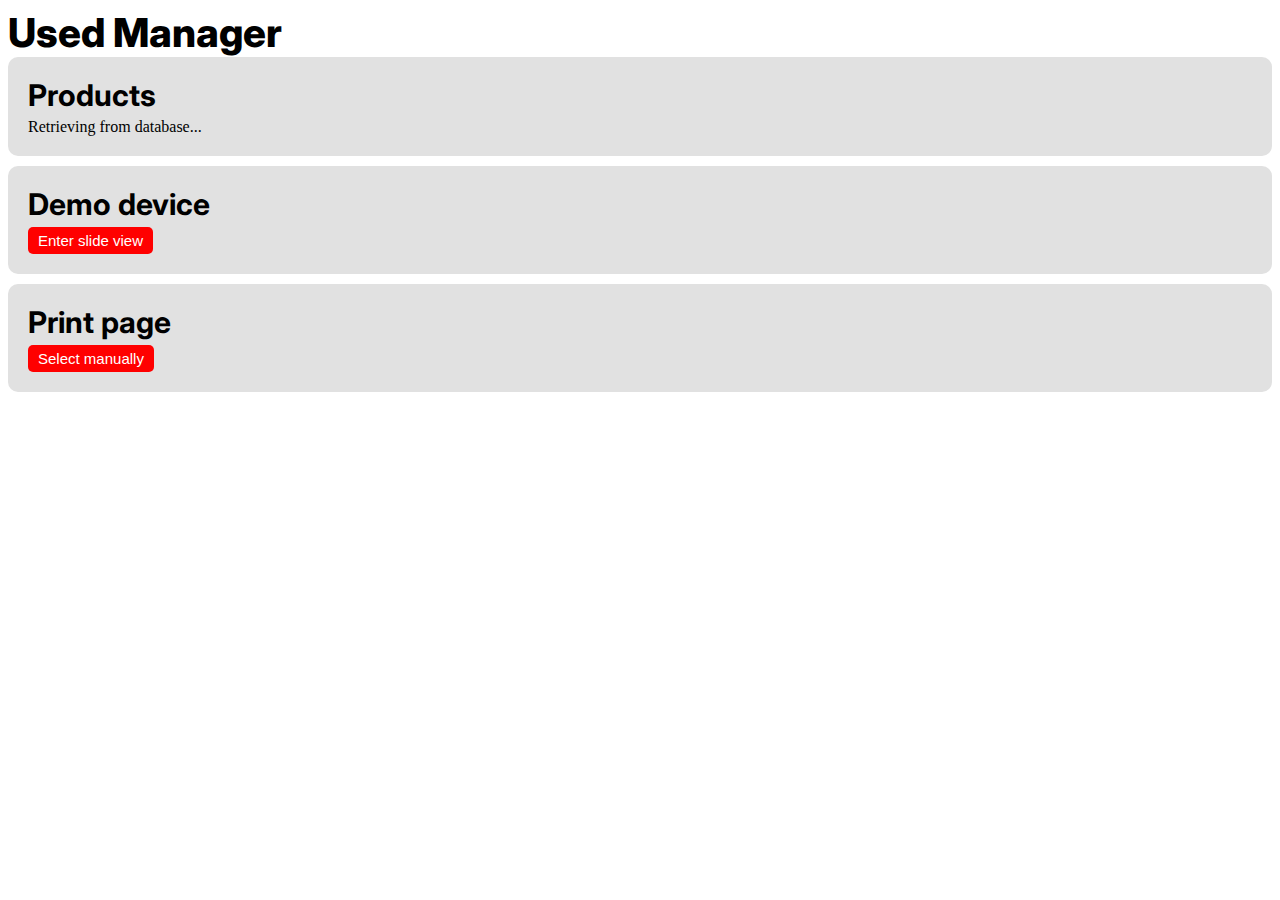
<file: index.html>
<!DOCTYPE html>
<html lang="en">
<head>
    <meta charset="UTF-8">
    <meta name="viewport" content="width=device-width, initial-scale=1.0">
    <link rel="stylesheet" href="./assets/style.css">
    <title>Used Manager</title>
</head>
<body>
    <div class="modal" id="printDetails">
        <div style="display:flex;flex-flow:column;padding:40px;">
            <span class="h1">Print Options</span>
            <div class="continueOptions" style="margin-bottom:10px;">
                <span class="h2">Page Header</span>
                <div>
                    <span class="h3">Write your page header below. For red, start with &lt;red> and end with &lt;/red></red></span>
                    <div style="display:flex;flex-flow:column;margin-top:10px;">
                        <input type="text" oninput="this.parentElement.children[1].innerHTML = this.value;localStorage.setItem('pageHeader', `${this.value}`)" value="Example <red>Header</red>" id="pageHeaderInput">
                        <span class="h1">Example <red>Header</red></span>
                    </div>
                </div>
            </div>
            <div class="continueOptions" style="margin-bottom:10px;">
                <span class="h2">Page Footer</span>
                <span class="h3">QR Code</span>
                <input type="text" style="width:100%;" id="footerQRCode" value="https://riverdalemac.us7.list-manage.com/subscribe?u=0cbbf6da8b735d8b8e487283a&id=995d59c804" oninput="window.localStorage.setItem('qrcodelink',this.value)">
                <span class="h3">Text</span>
                <textarea oninput="window.localStorage.setItem('footertext',this.value)" id="footerText" style="resize:vertical;width:100%;">Looking for something else? Sign up to get updates on used products!</textarea>
            </div>
            <button onclick="sendPrint()">Print</button>
        </div>
    </div>
    <div class="modal" id="prodsel">
        <div style="display:flex;flex-flow:column;padding:40px;">
            <span class="h1">Product Selector</span>
            <div class="continueOptions" style="margin-bottom:10px;">
                <span class="h2">Select the products to print</span>
                <div id="manyProdNotice" style="display:none;color:red;border:2px red solid;border-radius:5px;background-color:rgba(255, 0, 0, 0.179);padding:20px;">
                    <span class="h3">If you're printing more than 3 products, consider doing so in multiple groupings.</span>
                </div>
                <div id="productSelector"></div>
            </div>
            <div class="continueOptions" style="margin-bottom:10px;">
                <span class="h2">Review items</span>
                <span class="h3">Items are printed in the order listed below. To re-order, remove and re-add some items.</span>
                <div class="h3" id="csProducts" style="display:flex;flex-flow:column;background-color:rgba(69, 168, 255, 0.3);color:rgb(12, 97, 171);border:1px rgb(12, 97, 171) solid;padding:15px;border-radius:10px;font-family: 'Inter', sans-serif;"></div>
            </div>
            <button onclick="confirmSelectedItems()">Next</button>
        </div>
    </div>
    <span class="h1">Used Manager</span>
    <div class="continueOptions" style="margin-bottom:10px;">
        <span class="h2">Products</span>
        <span id="status">Retrieving from database...</span>
        <textarea id="raw" style="resize:vertical;width:100%;"></textarea>
    </div>
    <div class="continueOptions" style="margin-bottom:10px;">
        <span class="h2">Demo device</span>
        <button>Enter slide view</button>
    </div>
    <div class="continueOptions">
        <span class="h2">Print page</span>
        <button onclick="setupProductSelector()">Select manually</button>
        <!--<button onclick="printUsed('Roncesvalles')">Roncy</button>
        <button onclick="printUsed('BeachMac')">Beach</button>-->
    </div>
    <script src="./assets/script.js"></script>
    <script>window.localStorage.removeItem('csProducts');window.localStorage.setItem('pageHeader', document.getElementById('pageHeaderInput').value);window.localStorage.setItem('qrcodelink', document.getElementById('footerQRCode').value);window.localStorage.setItem('footertext', document.getElementById('footerText').innerHTML);getUsed(true)</script>
</body>
</html>
</file>
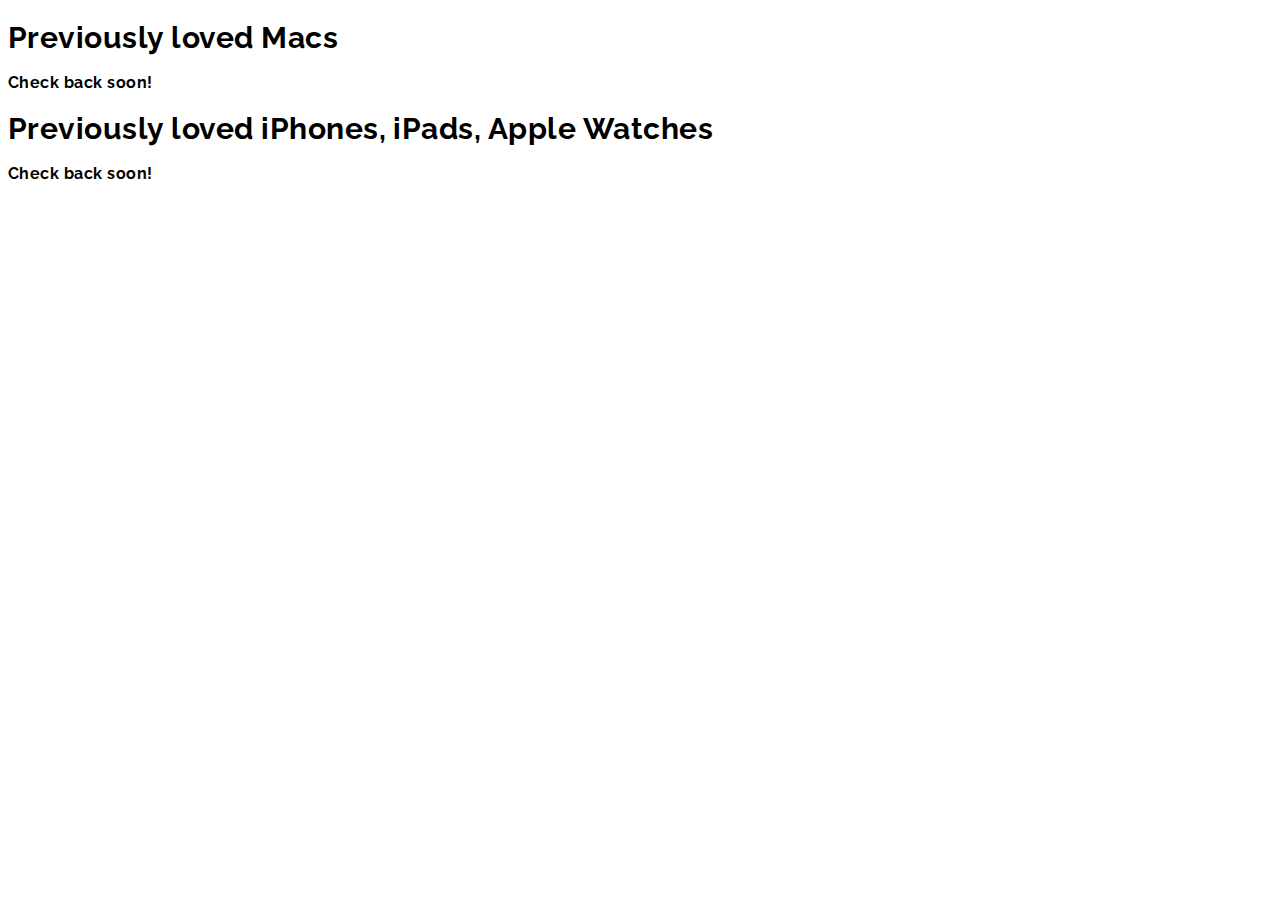
<file: embedmacs.html>
<!DOCTYPE html>
<html lang="en">
<head>
    <meta charset="UTF-8">
    <meta name="viewport" content="width=device-width, initial-scale=1.0">
    <style>
        @import url('https://fonts.googleapis.com/css2?family=Raleway:ital,wght@0,100..900;1,100..900&display=swap');

        body{
            font-family: "Raleway", sans-serif;
            font-optical-sizing: auto;
            font-weight: 700;
            letter-spacing: 0.03em;
            font-size:1em;
            line-height: 1em;
            font-style: normal;
            color:black;
        }

        .productContainer{
            display:flex;
            flex-flow:row;
            align-items: center;
            gap:50px;
        }

        #productList{
            display:flex;
            flex-flow:column;
            gap:50px;
        }

        .infoCol{
            display:flex;
            flex-flow:column;
        }

        .infoCol > *{
            font-size:22px;
            line-height:132.5%;
        }

        red{
            color: red;
        }

        @media only screen and (max-width: 600px) {
            .productContainer{
                display:flex;
                flex-flow:column;
                align-items: center;
                gap:20px;
            }

            .infoCol{
                width:80vw;
                text-align: center;
                gap:10px;
            }
        }
    </style>
</head>
<body>
    <span style="font-size:30px;margin:20px 0px;display:block;line-height: normal;">
        Previously loved Macs
    </span>
    <div id="productList">
        <span id="noproda">Check back soon!</span>
    </div>
    <span style="font-size:30px;margin:20px 0px;display:block;line-height: normal;">
        Previously loved iPhones, iPads, Apple Watches
    </span>
    <div id="productbList">
        <span id="noprodb">Check back soon!</span>
    </div>
    <script>
        /*async function receivedData(json){
    

            rows = json.rows

            products = []
            
            i = 0
            while(i<rows.length){

                if(rows[i].c[3].v != "Macs"){
                    products.push({
                        name:rows[i].c[0].v,
                        price:rows[i].c[1].v,
                        location:rows[i].c[2].v,
                        category:rows[i].c[3].v,
                        image:rows[i].c[4].v,
                    })
                }
                i++
            }

            setupPageRender(products)
        }*/

        async function priceFormat(price){
            price = parseInt(price)
            if(Math.floor(price) == price){
                price = `$${price}.00`
            }else{
                price = `$${price}`
            }

            return price
        }

        async function locationFormat(l){
            if(l == "Roncesvalles"){
                return `Ronces<red>valles</red>`
            }else if(l == "BeachMac"){
                return `Beach<red>Mac</red>`
            }else{
                return `Invalid Location`
            }
        }

        async function setupPageRender(list){
            listelem = document.getElementById('productList')
            i = 0
            while(i<list.length){
                newcontainer = document.createElement("div")
                newcontainer.classList.add('productContainer')

                //for img
                newimg = document.createElement("img")
                newimg.src = list[i].image
                newimg.width = "275"

                newcontainer.appendChild(newimg)

                //new info col
                newinfocol = document.createElement("div")
                newinfocol.classList.add('infoCol')
                
                newcontainer.appendChild(newinfocol)

                

                //for title
                newtitle = document.createElement("span")
                newtitle.classList.add('h2')
                newtitle.innerHTML = list[i].name

                newinfocol.appendChild(newtitle)

                //for location
                newlocation = document.createElement("span")
                newlocation.classList.add('h3')
                newlocation.innerHTML = "Location: "+await locationFormat(list[i].location)

                newinfocol.appendChild(newlocation)

                //for price
                newprice = document.createElement("span")
                newprice.classList.add('h1')
                newprice.innerHTML = "Now: <red>"+await priceFormat(list[i].price)+"</red>"

                newinfocol.appendChild(newprice)

                //listelem.appendChild(newcontainer)

                if(list[i].category == "Macs"){
                    document.getElementById('noproda').style.display = 'none'
                    document.getElementById('productList').appendChild(newcontainer)
                }else{
                    document.getElementById('noprodb').style.display = 'none'
                    document.getElementById('productbList').appendChild(newcontainer)
                }
                i++
            }
        }

        async function getOffsiteUsed(){
            function reqListener(){
                jsonString = this.responseText.match(/(?<="table":).*(?=}\);)/g)[0]

                json = JSON.parse(jsonString)

                rows = json.rows

            products = []
            
            i = 0
            while(i<rows.length){
                    products.push({
                        name:rows[i].c[0].v,
                        price:rows[i].c[1].v,
                        location:rows[i].c[2].v,
                        category:rows[i].c[3].v,
                        image:rows[i].c[4].v,
                    })
                
                i++
            }

            setupPageRender(products)
            }

            id = '1B61irJjmPDixXwRg7jAiUGEiNT5KGEmS4cgjaKqo9Qk'

            gid = '0'

            url = "https://docs.google.com/spreadsheets/d/"+id+"/gviz/tq?tqx=out:json&tq&gid="+gid

            oReq = new XMLHttpRequest()
            oReq.onload = reqListener
            
            oReq.open("get", url, true)

            try{
                oReq.send()
            }catch(err){
                alert("An error occurred while fetching data, ",err)
            }

            return
        }

        getOffsiteUsed()
    </script>
</body>
</html>
</file>
<file: assets/style.css>
@import url('https://fonts.googleapis.com/css2?family=Inter:ital,opsz,wght@0,14..32,100..900;1,14..32,100..900&display=swap');

.modal{
    width:100vw;
    height:100vh;
    position:fixed;
    top:0;
    left:0;
    background-color: white;
    display:none;
    flex-flow:column;
    align-items: center;
}

span.h1, span.h2, span.h3{
    font-family: "Inter", sans-serif;
    font-optical-sizing: auto;
    
    font-style: normal;
}

.h1{
    font-size:40px;
    font-weight: 800;
}

.h2{
    font-size:30px;
    font-weight: 700;
}

.h3{
    font-size:15px;
    font-weight: 700;
}

#productList{
    width:100%;
    box-sizing: border-box;
    display:flex;
    flex-flow:column;
    gap:30px;
    align-items: center;
}

.productContainer{
    display:flex;
    flex-flow:row;
    align-items:center;
    gap:20px;
}

.infoCol{
    display:flex;
    flex-flow:column;
    align-items:center;
    text-align: center;
    width:50vw;
    justify-content: center;
}

.printInformation{
    display:flex;
    flex-flow:row;
    align-items: center;
}

.h1.header{
    display:none;
}

div.continueOptions{
    display:flex;
    flex-flow:column;
    background-color: rgb(225, 225, 225);
    padding:20px;
    border-radius:10px;
    gap:5px;
    align-items: start;
}

button{
    background-color:red;
    color:white;
    padding:5px 10px;
    font-size:15px;
    border:none;
    border-radius:5px;
    transition:0.2s;
}

button:hover{
    opacity:0.8;
    cursor:pointer;
}

#raw{
    display:none;
}

@media print {
  @page { margin: 0; }
  body { margin: 1.6cm; }

}

#productSelector{
    display:flex;
    flex-flow:column;
    gap:10px;
}

#productSelector > div{
    display:flex;
    flex-flow:row;
    align-items: center;
    gap:10px;
}

input[type=checkbox]{
    height:15px;
    width:15px;
}

red{
    color:red;
}
</file>
